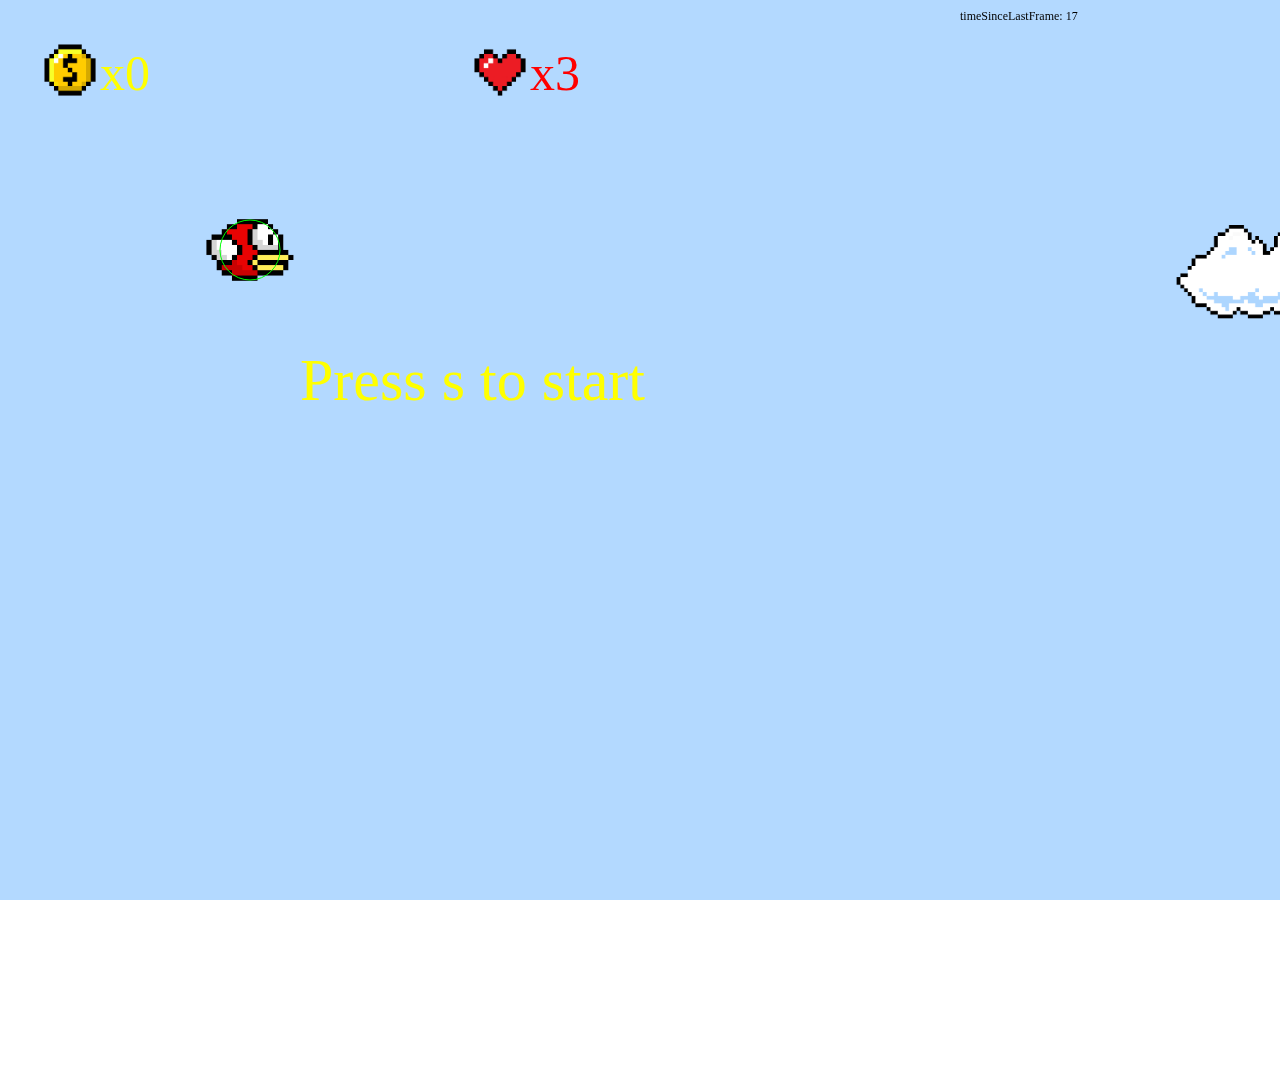
<file: intermediateversion/index.html>
<!DOCTYPE html>
<html>
    <head>
        <title>Flappy Bird Intermediate Version</title>
        <meta charset="UTF-8"> 
        <link rel="stylesheet" href="../assets/style.css">
    </head>
    <body>
        <script src="../assets/helpers.js"></script>
        <script src="gameobject.js"></script>
        <script src="cloud.js"></script>
        <script src="liv.js"></script>
        <script src="fireball.js"></script>
        <script src="firework.js"></script>
        <script src="diamond.js"></script>
        <script src="coin.js"></script>
        <script src="textobject.js"></script>
        <script src="livscore.js"></script>
        <script src="score.js"></script>
        <script src="bird.js"></script>
        <script src="input.js"></script>
        <script src="setup.js"></script>
        <script src="update.js"></script>
        

        
    </body>
</html>
</file>
<file: assets/style.css>
html, body {
    width:  100%;
    height: 100%;
    margin: 0;
    border: 0;
    overflow: hidden; /*  Disable scrollbars */
    display: block;  /* No floating content on sides */
  }
</file>
